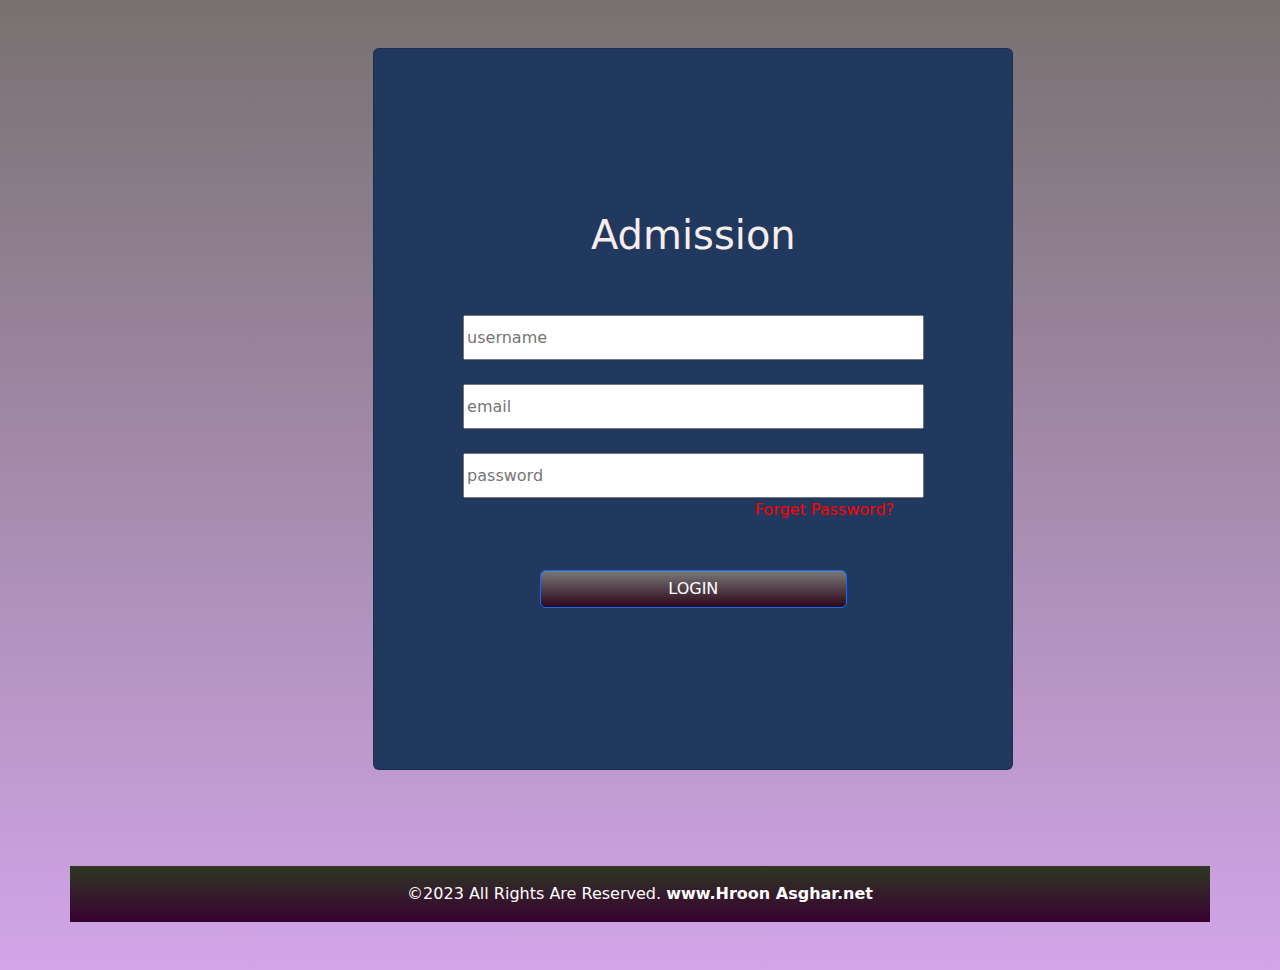
<file: index.html>
<!DOCTYPE html>
<html lang="en">

<head>
  <meta charset="UTF-8">
  <meta http-equiv="X-UA-Compatible" content="IE=edge">
  <meta name="viewport" content="width=device-width, initial-scale=1.0">
  <title>Document</title>
  <link rel="stylesheet" href="https://cdn.jsdelivr.net/npm/bootstrap@5.3.0-alpha1/dist/css/bootstrap.min.css">
  <link rel="stylesheet" href="./style.css">
</head>

<body>
  <header><a href="page.html" id=""></a></header>

  <main>

    <div class="container-fluid ">


      <div class="row d-flex justify-content-center align-items-center mt-5">
        <!-- <div class=""> -->
        <div class="card offset-md-1 col-md-6" >

          <form class="d-flex align-item-center flex-column justify-content-center "
            style="min-height: 80vh; width: 100%;" class="opacity-100" id="form">

            <h1 class="d-flex justify-content-center b-2 rounded" style="color: #f8edeb;">Admission</h1>
            <br><br>
            <!-- <label for="">User Name:</label><br> -->
            <center>
              <input type="text" placeholder="username" id="fullname" class="w-75  " style="height: 45px;">

            </center>
            <br>


            <!-- <label for="fullname">Email:</label><br> -->
            <center>
              <input type="email" placeholder="email" id="fullemail" class="w-75 " style="height: 45px;">

            </center>

            <br>



            <!-- <label for="enterpass">Password:</label><br> -->
            <center>
              <input type="password" placeholder="password"
                class="w-75  d-flex justify-content-center align-item-center" id="enterpass" style="height: 45px;">

            </center>
            <div style="margin-left: 60%; color: #f00;">Forget Password?</div>
            <br><br>

            <center>
              <button class="btn btn-primary w-50" onclick="nextpage()"
                style="background-image: linear-gradient(#797878,#2d0619);">LOGIN </button>
            </center>
          </form>


        </div>
      <!-- </div> -->
    </div>
    
    <footer class="py-5 mt-5">
      <div class="container">
        <div class="row" style="background-image: linear-gradient(#2f3823,#390032)" ;>
          <div class="col">
            <p class="text-center text-white mb-0 p-3">
              &copy;2023 All Rights Are Reserved. <a href="https://wwww.haroonammar.net" class="text-white
                   text-decoration-none fw-bold">www.Hroon Asghar.net</a>
            </p>
          </div>
        </div>
      </div>
    </footer>


    </div>

  </main>

  <script src="./script.js"></script>
  <script src="https://cdn.jsdelivr.net/npm/bootstrap@5.0.2/dist/js/bootstrap.bundle.min.js"
    integrity="sha384-MrcW6ZMFYlzcLA8Nl+NtUVF0sA7MsXsP1UyJoMp4YLEuNSfAP+JcXn/tWtIaxVXM"
    crossorigin="anonymous"></script>
</body>

</html>
</file>
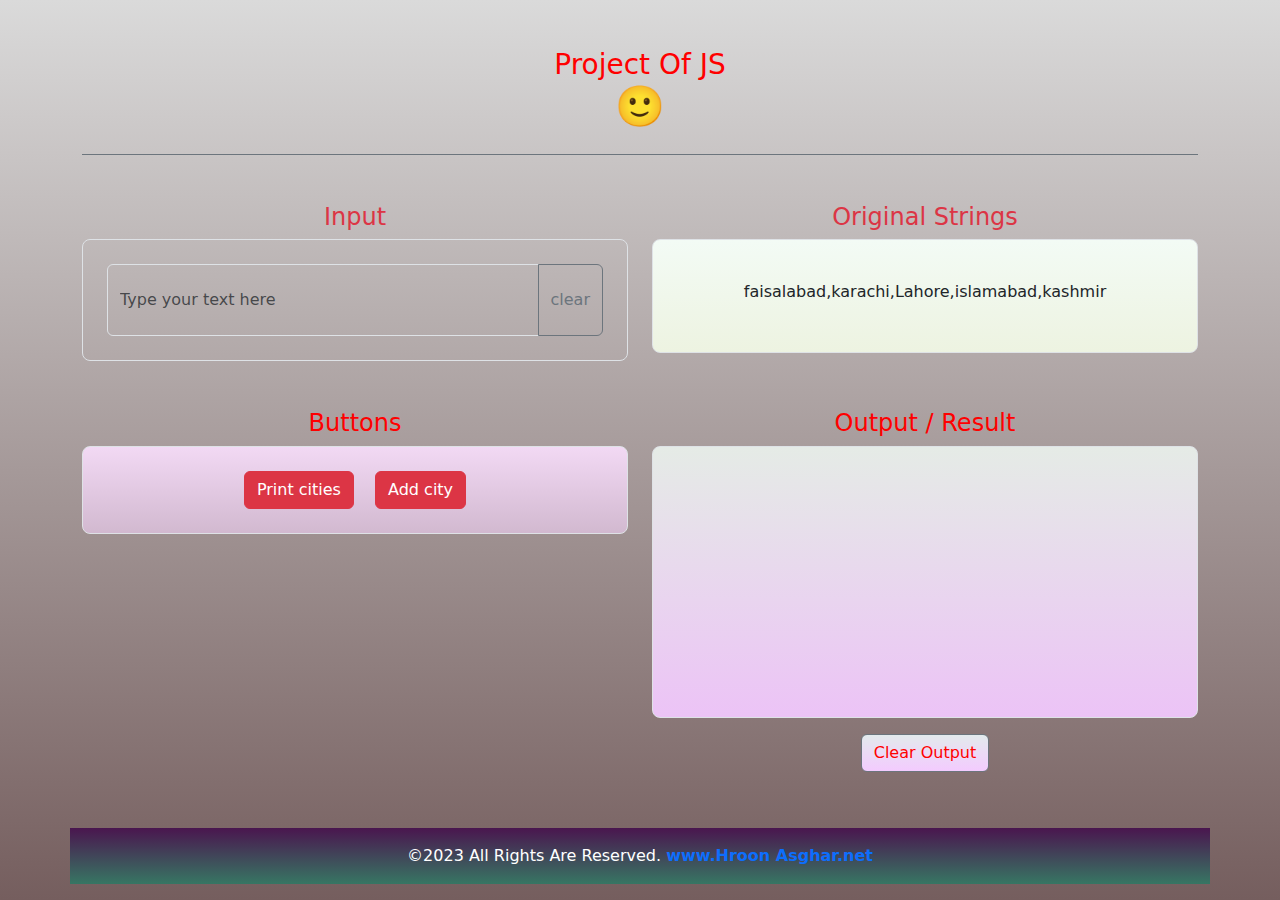
<file: page.html>
<!DOCTYPE html>
<html lang="en">

<head>
    <meta charset="UTF-8">
    <meta http-equiv="X-UA-Compatible" content="IE=edge">
    <meta name="viewport" content="width=device-width, initial-scale=1.0">
    <title>Assignment By M.Haroon</title>
    <!-- bootstrap Css -->
    <link href="https://cdn.jsdelivr.net/npm/bootstrap@5.2.3/dist/css/bootstrap.min.css" rel="stylesheet">
    <!-- Custom CSS -->
   
</head>


<body class="d-flex flex-column min-vh-100 "  style="background-image: linear-gradient(#dadada,#755e5e)";>
  
       

    <main>
        <div class="py-5">
            <div class="container">
                <div class="row">
                    <div class="col">
                        <h3 class="text-center" style="color: red;" id="project"></h3>
                        <div class="border-bottom mt-4 border-secondary"></div>
                    </div>
                </div>
                <div class="row mt-3 mt-md-5 ">
                    <div class="col-12 col-md-6 mb-3 mb-md-0">
                        <h4 class="text-center text-danger ">Input</h4>
                        <div class="border rounded-3 p-4 d-flex align-items center" style="height:122px">
                            <div class="input-group">
                                <input type="text" class="form-control bg-transparent" placeholder="Type your text here" id="inputvalue">
                                <button class="btn btn-outline-secondary" onclick="clr1()">clear </button>
                            </div>
                        </div>
                    </div>
                    <div class="col-12 col-md-6">
                        <h4 class="text-center text-danger">Original Strings</h4>
                        <div class="border rounded-3 py-4  " id="text" style="background-image: linear-gradient(#f3fbf5,#edf3e1)";>
                            <div class="text-center mb-4 mt-3" onclick="org()" id="originalstring">

                            </div>
                        </div>
                    </div>
                </div>
                <div class="row mt-3 mt-md-5" style="color: red;  ">
                    <div class="col-12 col-md-6 mb-3 mb-md-0">
                        <h4 class="text-center"> Buttons</h4>
                        <div class="border rounded-3 py-4 text-center " id="btn-box" style="background-image: linear-gradient(#f2d9f4,#d2b9d0);">
                            <button class="btn btn-danger me-3" id="nameoftoday" onclick="  printcity()">Print cities</button>
                            <button class="btn btn-danger" onclick="addcity()">Add city</button>
                        


                        </div>

                    </div>
                    <div class="col-12 col-md-6">
                        <h4 class="text-center">Output / Result</h4>
                        <div class="border rounded-3 py-4 text-center" id="output" style="min-height: 272px;min-width: 100%; background-image: linear-gradient(#e5ebe6,#ecc3f6)">
                        </div>
                        <div class="text-center" >
                            <button class="btn btn-outline-secondary mt-3 " id="clear-output" onclick="clr2()" style="background-image: linear-gradient(#e3eaec,#f3cbfe);color: RED;">Clear Output</button>

                        </div>
                    </div>
                </div>
            </div>

    </main>


    <footer class="py-2">
        <div class="container">
            <div class="row" style="background-image: linear-gradient(#4a164f,#377663)">
                <div class="col">
                    <p class="text-center text-white mb-0 p-3">
                        &copy;2023 All Rights Are Reserved. <a href="https://www.haroonammar.net" class="text-whitE text-decoration-none fw-bold">www.Hroon Asghar.net</a>
                    </p>
                </div>
            </div>
        </div>
    </footer>




    <script src="https://cdn.jsdelivr.net/npm/@popperjs/core@2.11.6/dist/umd/popper.min.js" integrity="sha384-oBqDVmMz9ATKxIep9tiCxS/Z9fNfEXiDAYTujMAeBAsjFuCZSmKbSSUnQlmh/jp3" crossorigin="anonymous"></script>
    <script src="https://cdn.jsdelivr.net/npm/bootstrap@5.2.3/dist/js/bootstrap.min.js" integrity="sha384-cuYeSxntonz0PPNlHhBs68uyIAVpIIOZZ5JqeqvYYIcEL727kskC66kF92t6Xl2V" crossorigin="anonymous"></script>
    <!-- bootstrap Js -->
    <script src="https://cdn.jsdelivr.net/npm/bootstrap@5.2.3/dist/js/bootstrap.bundle.min.js"></script>

    <!-- Custom Js -->
    <script src="./scrot.js"></script>
</body>


</html>
</file>
<file: style.css>
body {
    background-image :linear-gradient(#787170,#d2a5e9)
    /* background-image: url(4lImLyA.jpg);
    /* !important */
}

form,
.card {
  
     background-color: #21395f;
    
}
</file>
